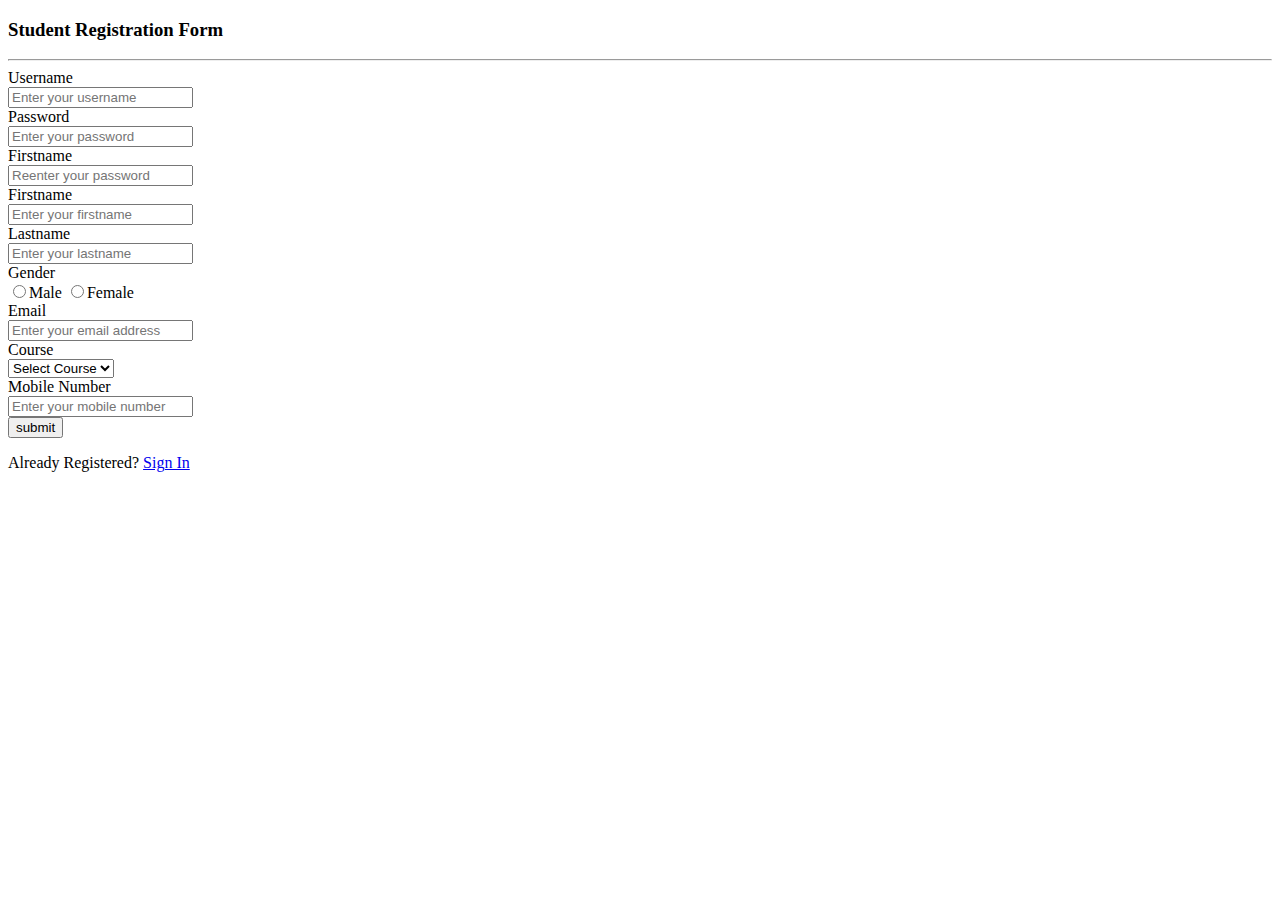
<file: wt/javascript/register.html>
<!DOCTYPE html>
<html>
<head>
	<title>Register</title>
	<script src="miform.js"></script>
</head>
<body>
<h3>Student Registration Form</h3>
<hr>
<form name="regform"  action="home.html" method="POST">
    <label>Username</label><br>
    <input type="text" name="username" placeholder="Enter your username"><br>
    <label>Password</label><br>
    <input type="password" name="password" placeholder="Enter your password"><br>
    <label>Firstname</label><br>
    <input type="conpassword" name="conpassword" placeholder="Reenter your password"><br>
    <label>Firstname</label><br>
    <input type="text" name="firstname" placeholder="Enter your firstname"><br>
    <label>Lastname</label><br>
    <input type="text" name="lastname" placeholder="Enter your lastname"><br>
    <label>Gender</label><br>
    <input type="radio" name="gender" value="Male">Male
    <input type="radio" name="gender" value="Female">Female<br>
    <label>Email</label><br>
    <input type="email" name="email" placeholder="Enter your email address"><br>
    <label>Course</label><br>
    <select name="course">
        <option>Select Course</option>
        <option>SE Computer</option>
        <option>TE Computer</option>
        <option>BE Computer</option>
    </select><br>
    <label>Mobile Number</label><br>
    <input type="text" name="mobileno" placeholder="Enter your mobile number"><br>
    <input type="submit" onclick="return misubmit();" value="submit">

    <p>Already Registered? <a href="login.php">Sign In</a></p>
</form>
</body>
</html>
</file>
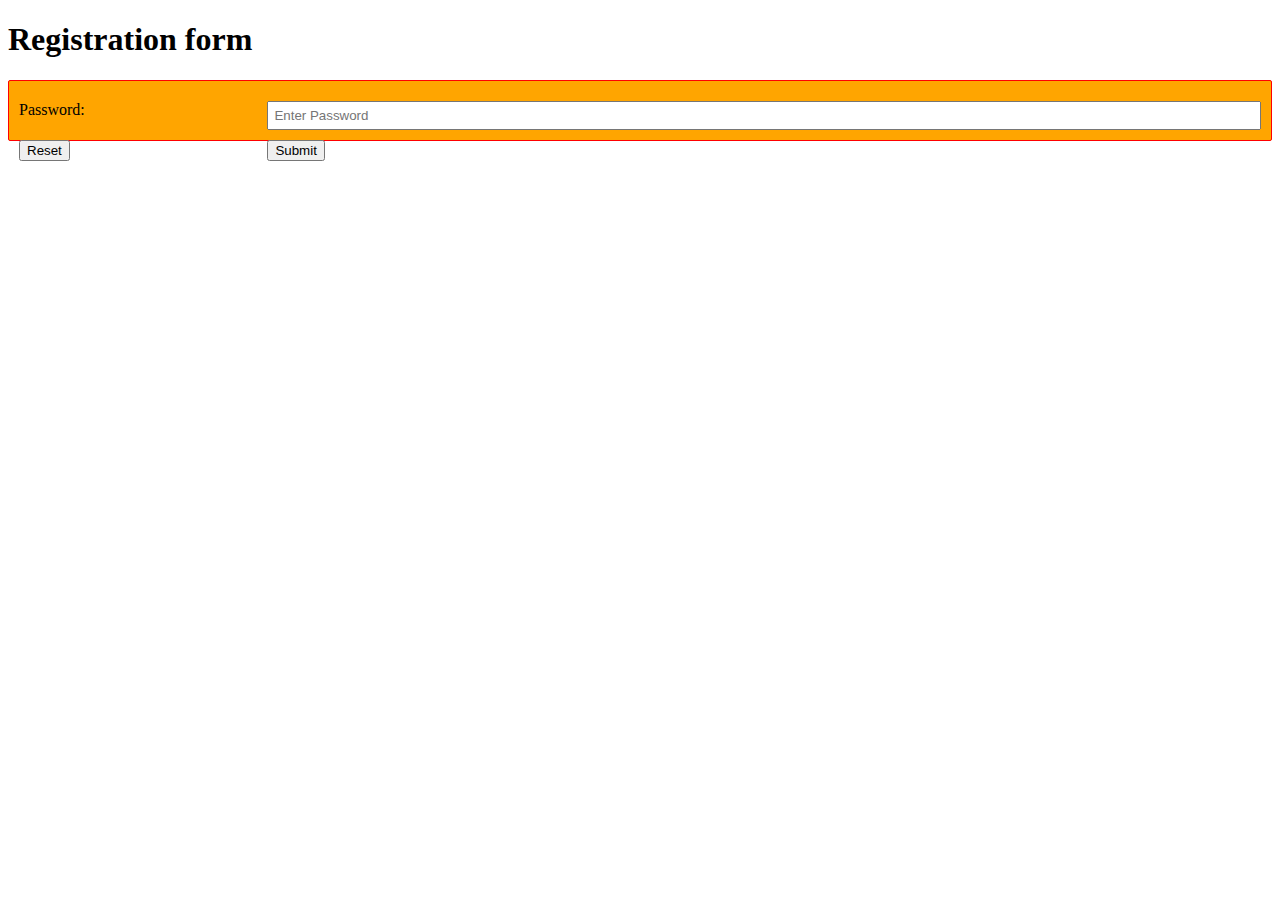
<file: wt/wt1/login.html>
<!Doctype html>
<html>
<head>
<title>student registration form</title>
<link rel="stylesheet" href="register.css"> 
</head>
<body>
<h1>Registration form</h1>

<div class="container">
	<form action="register.html" method="POST">

	<div class="row">
		<div class="col-20"><label>Password:</label></div>
		<div class="col-80"><input type="password" placeholder="Enter Password"></div>
	</div>
	<div>
		<div class="col-20"><input type="Reset" name="button" value="Reset"></div>
		<div class="col-80"><input type="submit" name="button" value="Submit"></div>

	</div>
	</form>
</div>
</body>
</html>
</file>
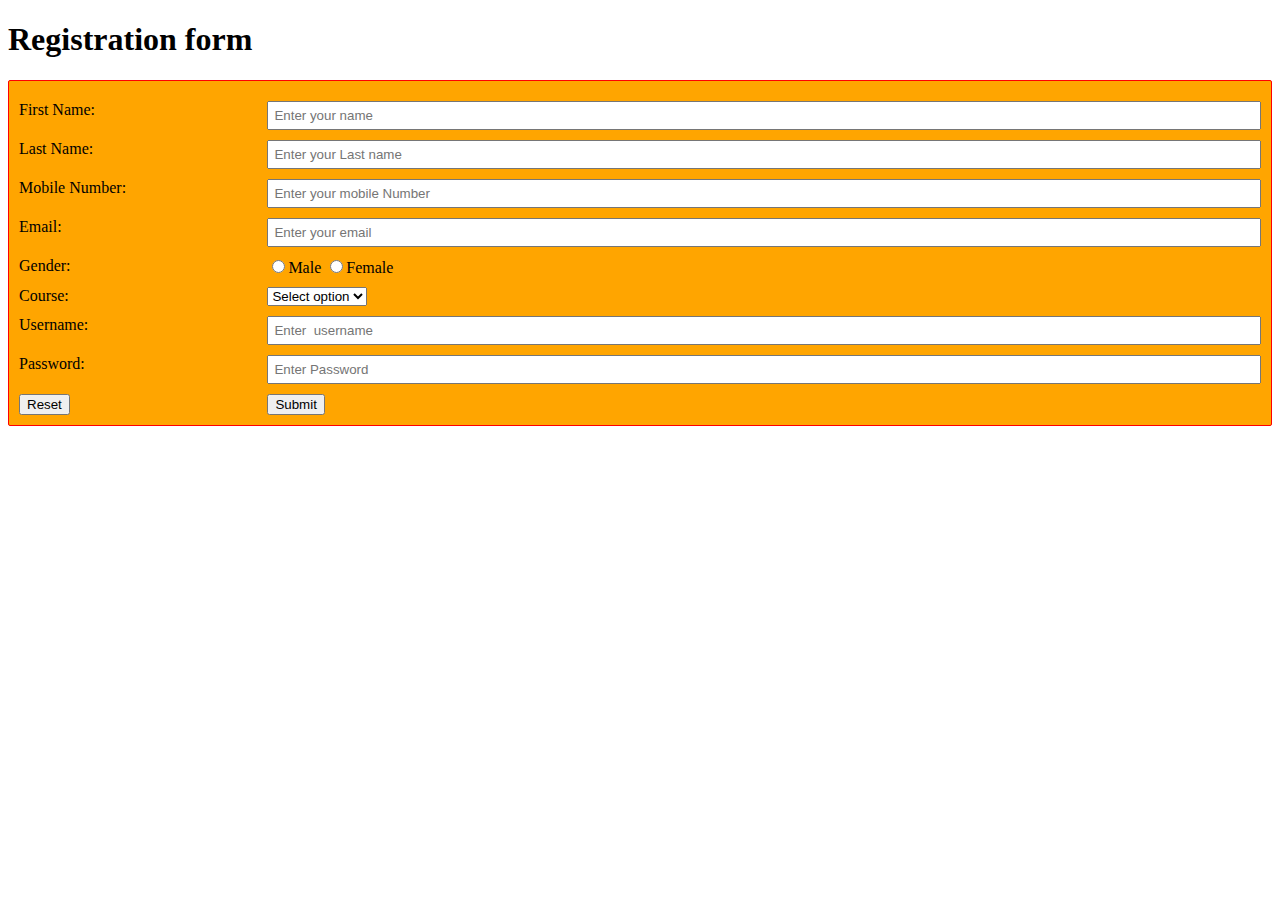
<file: wt/wt1/register.html>
<!Doctype html>
<html>
<head>
<title>student registration form</title>
<link rel="stylesheet" href="register.css"> 
</head>
<body>
<h1>Registration form</h1>

<div class="container">
	<form action="" method="POST">
	<div class="row">
		<div class="col-20"><label>First Name:</label></div>
		<div class="col-80"><input type="text" name="firstname" placeholder="Enter your name"></div>
	</div>
	<div class="row">
		<div class="col-20"><label>Last Name:</label> </div>
		<div class="col-80"><input type="text" name="lastname" placeholder="Enter your Last name"></div>
	</div>
	<div class="row">
		<div class="col-20"><label>Mobile Number:</label></div>
		<div class="col-80"><input type="text" name="mobileno" placeholder="Enter your mobile Number"></div>
	</div>
	<div class="row">
		<div class="col-20"><label>Email:</label></div>
		<div class="col-80"><input type="email" name="email" placeholder="Enter your email"></div>
	</div>
	<div class="row">
		<div class="col-20"><label>Gender:</label></div> 
		<div class="col-80"><input type="Radio" name="gender" value="Male">Male 
				    <input type="Radio" name="gender" 	value="Female">Female</div>
	</div>
	
	<div class="row">
		<div class="col-20"><label>Course:</label> </div>
		<div class="col-80"><select name="course">
			<option>Select option</option>
			<option>SE Comp</option>
			<option>TE Comp</option>
			<option>BE Comp</option>
		</select>
	</div>
	<div class="row">
		<br><div class="col-20"><label>Username:</label></div>
		<div class="col-80"><input type="text" name="username" placeholder="Enter  username"></div>
	</div>
	
	<div class="row">
		<div class="col-20"><label>Password:</label></div>
		<div class="col-80"><input type="password" name="password" placeholder="Enter Password"></div>
	</div>
	<div>
		<div class="col-20"><input type="Reset" name="button" value="Reset"></div>
		<div class="col-80"><input type="submit" name="button" value="Submit"></div>

	</div>
	</form>
</div>
</body>
</html>
</file>
<file: wt/wt1/register.css>
*{

box-sizing:border-box;
}

.container{
background-color:orange;
border:1px solid red;
border-radius:2px;
padding:10px
}
.row:after{
content:"";
clear:both;
display:table;
}
.col-20{
width:20%;
float:left;
margin-top:10px;
}

.col-80{
width:80%;
float:left;
margin-top:10px;
}
input[type="text"],input[type="email"],input[type="password"]{
width:100%;
padding:5px;
}
</file>
